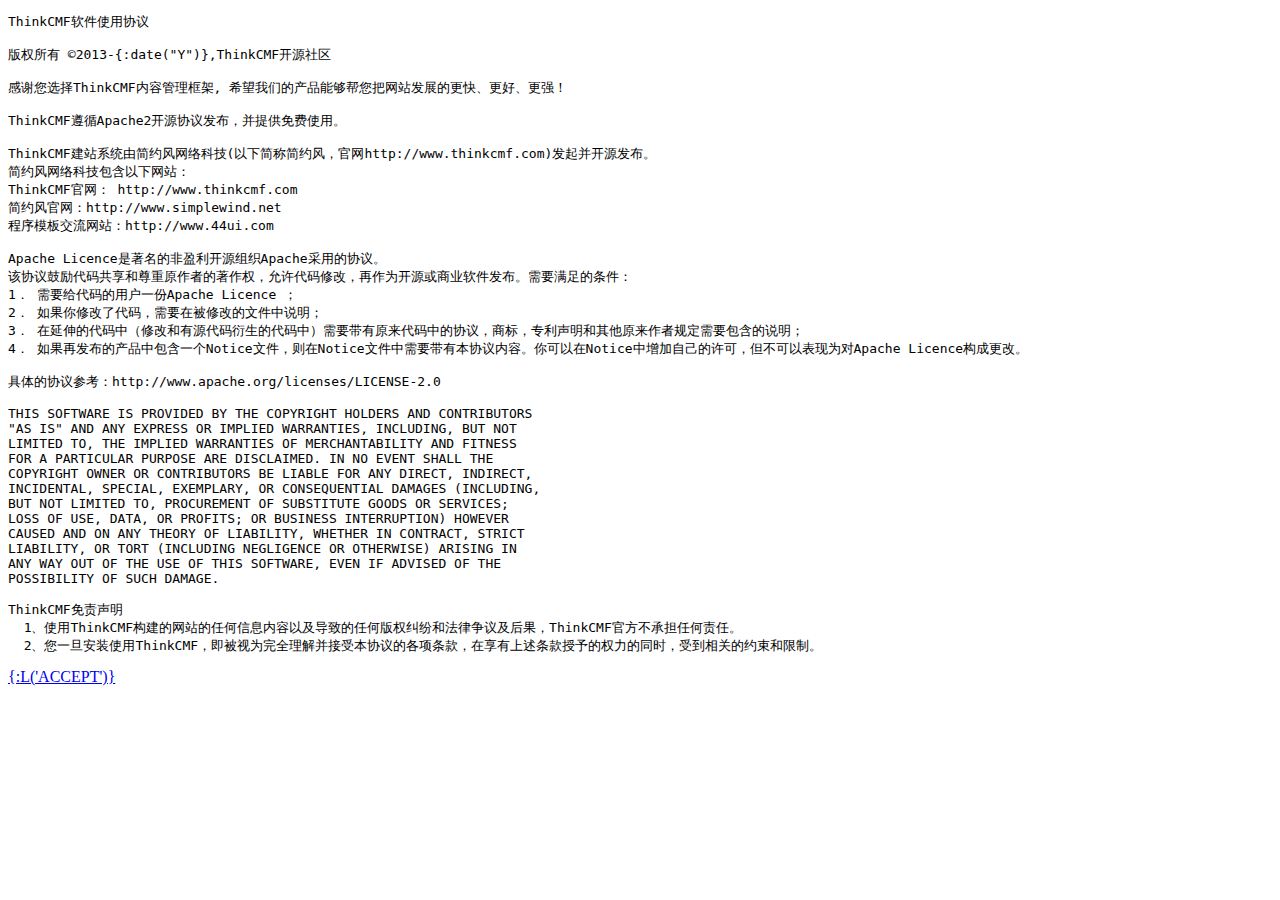
<file: 手机微信1/application/Install/View/index.html>
<!doctype html>
<html>
<head>
<include file="Public:head" />
</head>
<body>
	<div class="wrap">
		<include file="Public:header" />
		<div class="section">
			<div class="main">
				<pre class="agreement">ThinkCMF软件使用协议

版权所有 ©2013-{:date("Y")},ThinkCMF开源社区

感谢您选择ThinkCMF内容管理框架, 希望我们的产品能够帮您把网站发展的更快、更好、更强！

ThinkCMF遵循Apache2开源协议发布，并提供免费使用。

ThinkCMF建站系统由简约风网络科技(以下简称简约风，官网http://www.thinkcmf.com)发起并开源发布。
简约风网络科技包含以下网站：
ThinkCMF官网： http://www.thinkcmf.com
简约风官网：http://www.simplewind.net
程序模板交流网站：http://www.44ui.com

Apache Licence是著名的非盈利开源组织Apache采用的协议。
该协议鼓励代码共享和尊重原作者的著作权，允许代码修改，再作为开源或商业软件发布。需要满足的条件： 
1． 需要给代码的用户一份Apache Licence ；
2． 如果你修改了代码，需要在被修改的文件中说明；
3． 在延伸的代码中（修改和有源代码衍生的代码中）需要带有原来代码中的协议，商标，专利声明和其他原来作者规定需要包含的说明；
4． 如果再发布的产品中包含一个Notice文件，则在Notice文件中需要带有本协议内容。你可以在Notice中增加自己的许可，但不可以表现为对Apache Licence构成更改。 

具体的协议参考：http://www.apache.org/licenses/LICENSE-2.0

THIS SOFTWARE IS PROVIDED BY THE COPYRIGHT HOLDERS AND CONTRIBUTORS
"AS IS" AND ANY EXPRESS OR IMPLIED WARRANTIES, INCLUDING, BUT NOT
LIMITED TO, THE IMPLIED WARRANTIES OF MERCHANTABILITY AND FITNESS
FOR A PARTICULAR PURPOSE ARE DISCLAIMED. IN NO EVENT SHALL THE
COPYRIGHT OWNER OR CONTRIBUTORS BE LIABLE FOR ANY DIRECT, INDIRECT,
INCIDENTAL, SPECIAL, EXEMPLARY, OR CONSEQUENTIAL DAMAGES (INCLUDING,
BUT NOT LIMITED TO, PROCUREMENT OF SUBSTITUTE GOODS OR SERVICES;
LOSS OF USE, DATA, OR PROFITS; OR BUSINESS INTERRUPTION) HOWEVER
CAUSED AND ON ANY THEORY OF LIABILITY, WHETHER IN CONTRACT, STRICT
LIABILITY, OR TORT (INCLUDING NEGLIGENCE OR OTHERWISE) ARISING IN
ANY WAY OUT OF THE USE OF THIS SOFTWARE, EVEN IF ADVISED OF THE
POSSIBILITY OF SUCH DAMAGE.

ThinkCMF免责声明
  1、使用ThinkCMF构建的网站的任何信息内容以及导致的任何版权纠纷和法律争议及后果，ThinkCMF官方不承担任何责任。
  2、您一旦安装使用ThinkCMF，即被视为完全理解并接受本协议的各项条款，在享有上述条款授予的权力的同时，受到相关的约束和限制。</pre>
			</div>
			<div class="bottom text-center">
				<a href="__ROOT__/index.php?g=install&a=step2" class="btn btn-primary">{:L('ACCEPT')}</a>
			</div>
		</div>
	</div>
	<include file="Public:footer" />
</body>
</html>
</file>
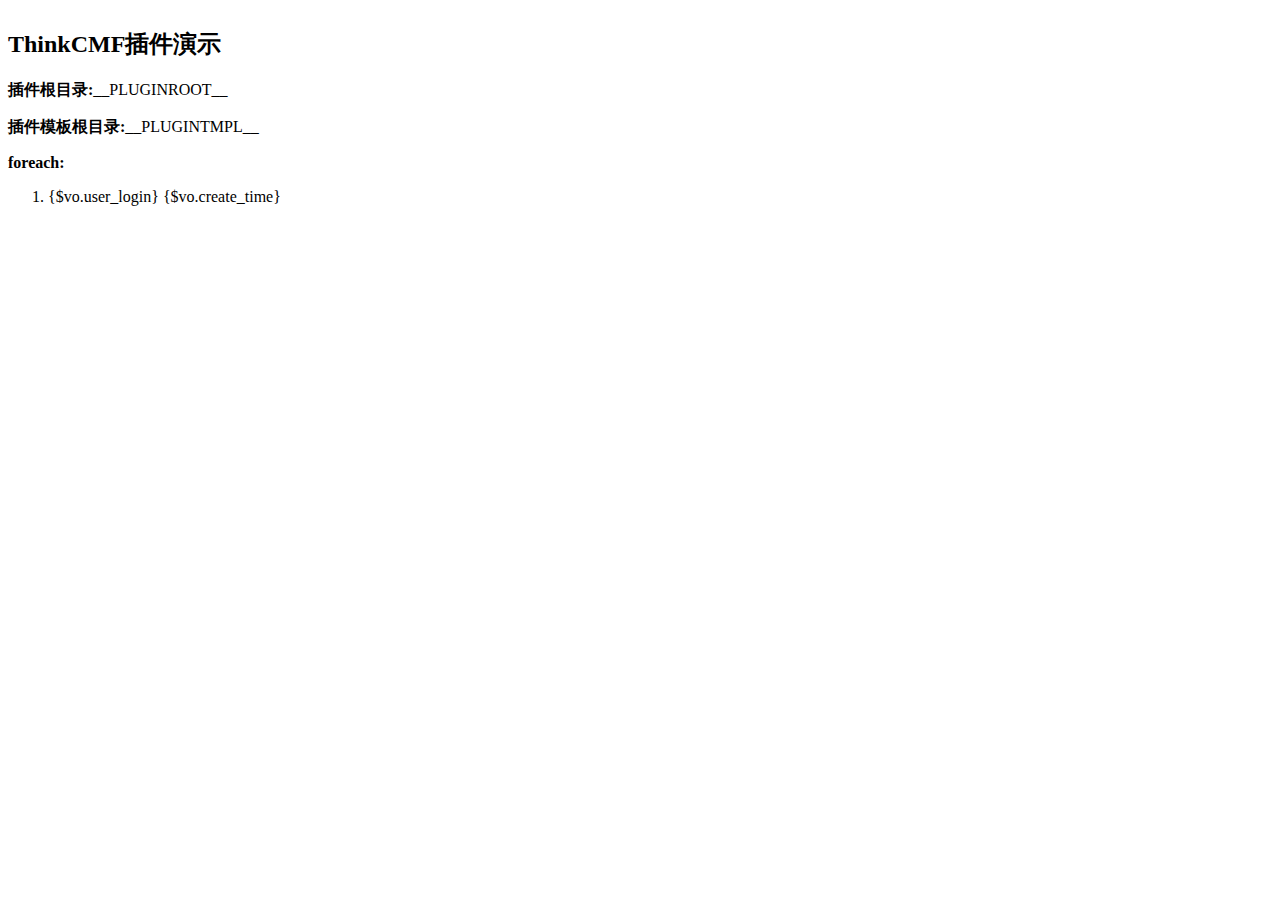
<file: 手机微信1/plugins/Demo/View/index.html>
<!doctype html>
<html>
<head>
  <meta charset="utf-8">
  <meta http-equiv="X-UA-Compatible" content="IE=edge">
  <meta name="description" content="ThinkCMF插件演示首页">
  <meta name="keywords" content="ThinkCMF插件演示首页">
  <meta name="viewport"  content="width=device-width, initial-scale=1, maximum-scale=1, user-scalable=no">
  <title>ThinkCMF插件演示首页</title>

  <!-- Set render engine for 360 browser -->
  <meta name="renderer" content="webkit">

  <!-- No Baidu Siteapp-->
  <meta http-equiv="Cache-Control" content="no-siteapp"/>

  <link rel="shortcut icon" href="__PLUGINTMPL__assets/images/favicon.ico" type="image/x-icon">

  <!-- SEO: If your mobile URL is different from the desktop URL, add a canonical link to the desktop page https://developers.google.com/webmasters/smartphone-sites/feature-phones -->
  <!--
  <link rel="canonical" href="http://www.example.com/">
  -->

</head>
<body>
<div class="well well-warning" style="display: inline-block;">
	<h2>ThinkCMF插件演示</h2>

	<p>
		<b>插件根目录:</b>__PLUGINROOT__
	</p>

	<p>
		<b>插件模板根目录:</b>__PLUGINTMPL__
	</p>
	
	<p>
		<b>foreach:</b>
	</p>
	<ol>
	<foreach name="users" item="vo">
	<li>{$vo.user_login} {$vo.create_time}</li>
	
	</foreach>
	</ol>
	


</div>
</body>
</html>
</file>
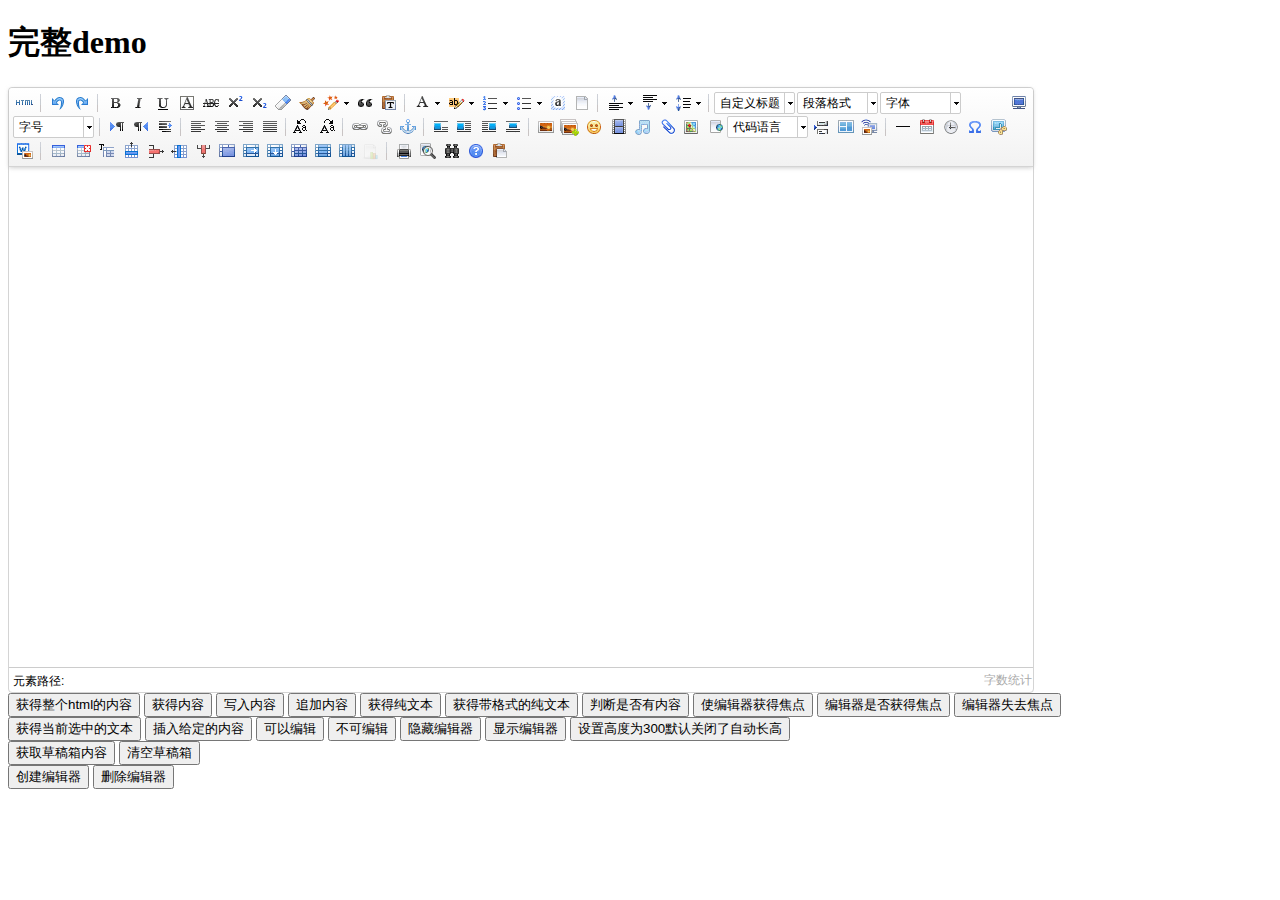
<file: 手机微信1/public/js/ueditor/index.html>
<!DOCTYPE HTML PUBLIC "-//W3C//DTD HTML 4.01 Transitional//EN"
        "http://www.w3.org/TR/html4/loose.dtd">
<html>
<head>
    <title>完整demo</title>
    <meta http-equiv="Content-Type" content="text/html;charset=utf-8"/>
    <script type="text/javascript" charset="utf-8" src="ueditor.config.js"></script>
    <script type="text/javascript" charset="utf-8" src="ueditor.all.min.js"> </script>
    <!--建议手动加在语言，避免在ie下有时因为加载语言失败导致编辑器加载失败-->
    <!--这里加载的语言文件会覆盖你在配置项目里添加的语言类型，比如你在配置项目里配置的是英文，这里加载的中文，那最后就是中文-->
    <script type="text/javascript" charset="utf-8" src="lang/zh-cn/zh-cn.js"></script>

    <style type="text/css">
        div{
            width:100%;
        }
    </style>
</head>
<body>
<div>
    <h1>完整demo</h1>
    <script id="editor" type="text/plain" style="width:1024px;height:500px;"></script>
</div>
<div id="btns">
    <div>
        <button onclick="getAllHtml()">获得整个html的内容</button>
        <button onclick="getContent()">获得内容</button>
        <button onclick="setContent()">写入内容</button>
        <button onclick="setContent(true)">追加内容</button>
        <button onclick="getContentTxt()">获得纯文本</button>
        <button onclick="getPlainTxt()">获得带格式的纯文本</button>
        <button onclick="hasContent()">判断是否有内容</button>
        <button onclick="setFocus()">使编辑器获得焦点</button>
        <button onmousedown="isFocus(event)">编辑器是否获得焦点</button>
        <button onmousedown="setblur(event)" >编辑器失去焦点</button>

    </div>
    <div>
        <button onclick="getText()">获得当前选中的文本</button>
        <button onclick="insertHtml()">插入给定的内容</button>
        <button id="enable" onclick="setEnabled()">可以编辑</button>
        <button onclick="setDisabled()">不可编辑</button>
        <button onclick=" UE.getEditor('editor').setHide()">隐藏编辑器</button>
        <button onclick=" UE.getEditor('editor').setShow()">显示编辑器</button>
        <button onclick=" UE.getEditor('editor').setHeight(300)">设置高度为300默认关闭了自动长高</button>
    </div>

    <div>
        <button onclick="getLocalData()" >获取草稿箱内容</button>
        <button onclick="clearLocalData()" >清空草稿箱</button>
    </div>

</div>
<div>
    <button onclick="createEditor()">
    创建编辑器</button>
    <button onclick="deleteEditor()">
    删除编辑器</button>
</div>

<script type="text/javascript">

    //实例化编辑器
    //建议使用工厂方法getEditor创建和引用编辑器实例，如果在某个闭包下引用该编辑器，直接调用UE.getEditor('editor')就能拿到相关的实例
    var ue = UE.getEditor('editor');


    function isFocus(e){
        alert(UE.getEditor('editor').isFocus());
        UE.dom.domUtils.preventDefault(e)
    }
    function setblur(e){
        UE.getEditor('editor').blur();
        UE.dom.domUtils.preventDefault(e)
    }
    function insertHtml() {
        var value = prompt('插入html代码', '');
        UE.getEditor('editor').execCommand('insertHtml', value)
    }
    function createEditor() {
        enableBtn();
        UE.getEditor('editor');
    }
    function getAllHtml() {
        alert(UE.getEditor('editor').getAllHtml())
    }
    function getContent() {
        var arr = [];
        arr.push("使用editor.getContent()方法可以获得编辑器的内容");
        arr.push("内容为：");
        arr.push(UE.getEditor('editor').getContent());
        alert(arr.join("\n"));
    }
    function getPlainTxt() {
        var arr = [];
        arr.push("使用editor.getPlainTxt()方法可以获得编辑器的带格式的纯文本内容");
        arr.push("内容为：");
        arr.push(UE.getEditor('editor').getPlainTxt());
        alert(arr.join('\n'))
    }
    function setContent(isAppendTo) {
        var arr = [];
        arr.push("使用editor.setContent('欢迎使用ueditor')方法可以设置编辑器的内容");
        UE.getEditor('editor').setContent('欢迎使用ueditor', isAppendTo);
        alert(arr.join("\n"));
    }
    function setDisabled() {
        UE.getEditor('editor').setDisabled('fullscreen');
        disableBtn("enable");
    }

    function setEnabled() {
        UE.getEditor('editor').setEnabled();
        enableBtn();
    }

    function getText() {
        //当你点击按钮时编辑区域已经失去了焦点，如果直接用getText将不会得到内容，所以要在选回来，然后取得内容
        var range = UE.getEditor('editor').selection.getRange();
        range.select();
        var txt = UE.getEditor('editor').selection.getText();
        alert(txt)
    }

    function getContentTxt() {
        var arr = [];
        arr.push("使用editor.getContentTxt()方法可以获得编辑器的纯文本内容");
        arr.push("编辑器的纯文本内容为：");
        arr.push(UE.getEditor('editor').getContentTxt());
        alert(arr.join("\n"));
    }
    function hasContent() {
        var arr = [];
        arr.push("使用editor.hasContents()方法判断编辑器里是否有内容");
        arr.push("判断结果为：");
        arr.push(UE.getEditor('editor').hasContents());
        alert(arr.join("\n"));
    }
    function setFocus() {
        UE.getEditor('editor').focus();
    }
    function deleteEditor() {
        disableBtn();
        UE.getEditor('editor').destroy();
    }
    function disableBtn(str) {
        var div = document.getElementById('btns');
        var btns = UE.dom.domUtils.getElementsByTagName(div, "button");
        for (var i = 0, btn; btn = btns[i++];) {
            if (btn.id == str) {
                UE.dom.domUtils.removeAttributes(btn, ["disabled"]);
            } else {
                btn.setAttribute("disabled", "true");
            }
        }
    }
    function enableBtn() {
        var div = document.getElementById('btns');
        var btns = UE.dom.domUtils.getElementsByTagName(div, "button");
        for (var i = 0, btn; btn = btns[i++];) {
            UE.dom.domUtils.removeAttributes(btn, ["disabled"]);
        }
    }

    function getLocalData () {
        alert(UE.getEditor('editor').execCommand( "getlocaldata" ));
    }

    function clearLocalData () {
        UE.getEditor('editor').execCommand( "clearlocaldata" );
        alert("已清空草稿箱")
    }
</script>
</body>
</html>
</file>
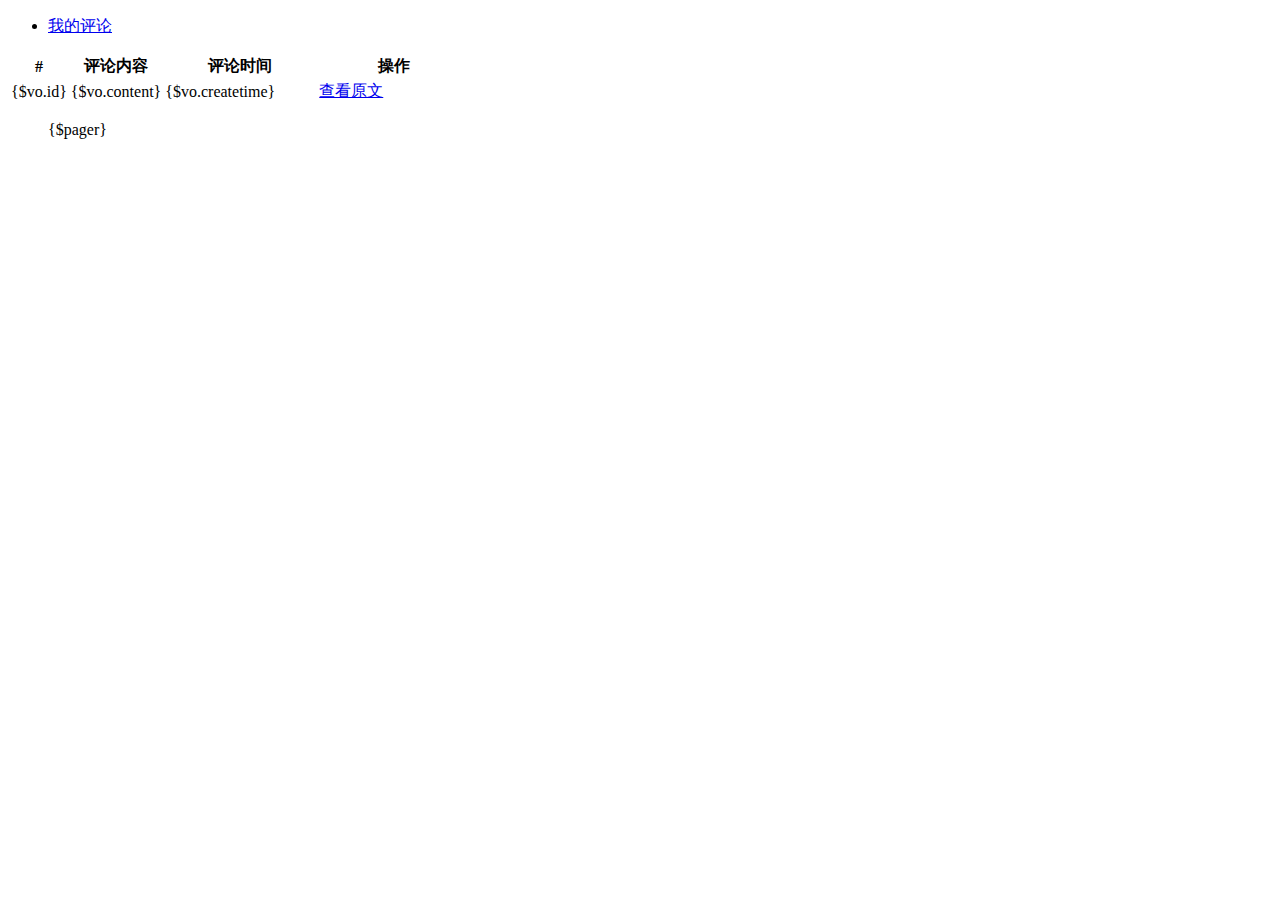
<file: 手机微信1/themes/simplebootx/Comment/index.html>
<!DOCTYPE html>
<html>
<head>
<title>{$site_name}</title>
<meta name="keywords" content="{$site_seo_keywords}" />
<meta name="description" content="{$site_seo_description}">
<meta name="author" content="ThinkCMF">
<tc_include file="Public:head" />
</head>

<body class="body-white" id="top">
	<tc_include file="Public:nav" />

	<div class="container tc-main">
		<div class="row">
			<div class="span3">
				<tc_include file="Public:usernav" />
			</div>
			<div class="span9">
				<div class="tabs">
					<ul class="nav nav-tabs">
						<li class="active"><a href="#one" data-toggle="tab"><i class="fa fa-comments-o"></i> 我的评论</a></li>
					</ul>
					<div class="tab-content">
						<div class="tab-pane active" id="one">
							<table class="table table-bordered table-striped table-hover">
								<thead>
									<tr>
										<th>#</th>
										<th>评论内容</th>
										<th width="150">评论时间</th>
										<th width="150">操作</th>
									</tr>
								</thead>
								<tbody>
									<foreach name="comments" item="vo">
									<tr>
										<td>{$vo.id}</td>
										<td>{$vo.content}</td>
										<td>{$vo.createtime}</td>
										<td>
											<a href="__ROOT__/{$vo.url}#comment{$vo.id}">查看原文</a>
											<!-- | <a class="js-ajax-dialog-btn" href="{:U('user/favorite/delete_favorite',array('id'=>$vo['id']))}" data-msg="您确定要取消收藏吗？" data-ok="" data-cacel="取消">取消收藏</a> -->
										</td>
									</tr>
									</foreach>
								</tbody>
							</table>
						</div>

						<div class="pagination"><ul>{$pager}</ul></div>
					</div>
				</div>
			</div>
		</div>

		<tc_include file="Public:footer" />

	</div>
	<!-- /container -->

	<tc_include file="Public:scripts" />
</body>
</html>
</file>
